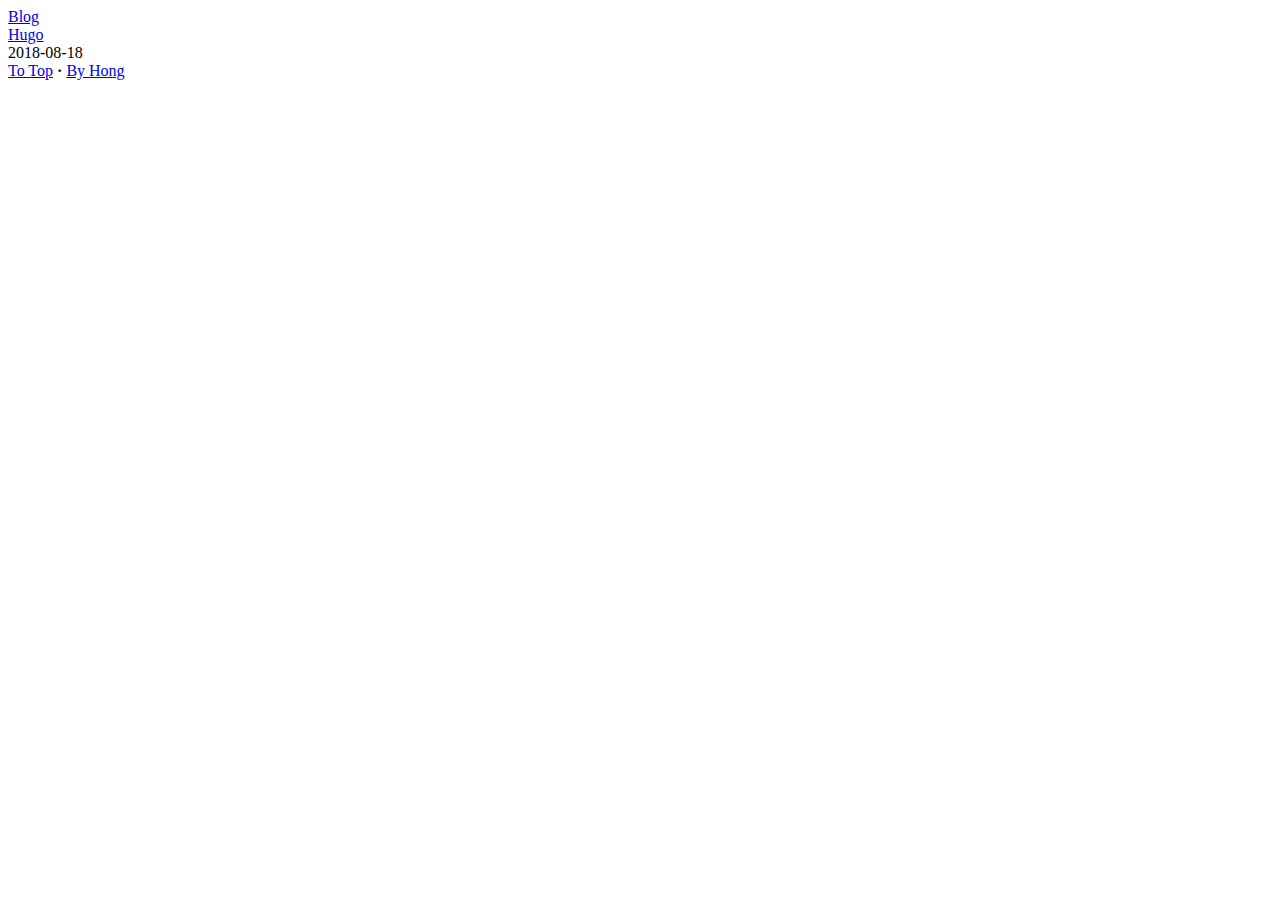
<file: index.html>
<!doctype HTML>
<html>
<head>
	<meta name="generator" content="Hugo 0.47-DEV" />
  <title>Blog: Hong Shick Pak</title>
  <meta http-equiv="Content-Type" content="text/html; charset=UTF-8">
  <meta name="author" content="Hong Shick Pak">
  <meta name="viewport" content="width=device-width, initial-scale=1">
  <meta name="keywords" content="Michael Pak, Hong Shick Pak, Hong, Shick, Pak, Michael, hspak, blog">
  <meta name="description" content="Hspak: Blog of Hong Shick Pak">
  <meta property="og:url" content="https://blog.hspak.com/">
  <meta property="og:type" content="website">
  <meta property="og:site_name" content="Hspak">
  <meta property="og:title" content="">
  <meta property="og:description" content="Hspak: Blog of Hong Shick Pak">
  <meta property="twitter:creator" content="@hspasta">
  <link rel="alternate" type="application/rss+xml" href="https://blog.hspak.com/index.xml" title="Blog" />
  <link rel="canonical" href="https://blog.hspak.com">
  <link rel="stylesheet" href="https://blog.hspak.com/css/style.css" />
</head>
<body>
<div class="outer">
<div class="container">
<div class="header"><a href="/">Blog</a></div>

<div class="list">

  <div class="listheader"><a href="https://blog.hspak.com/posts/hugo/">Hugo</a></div>
  <div class="listdate">2018-08-18</div>

</div>

<div class="footer">
<a href="#top">To Top</a>
<b>·</b>
<a href="https://hspak.com">By Hong</a>
</div>
</div>
</div>
</body>
</html>
</file>
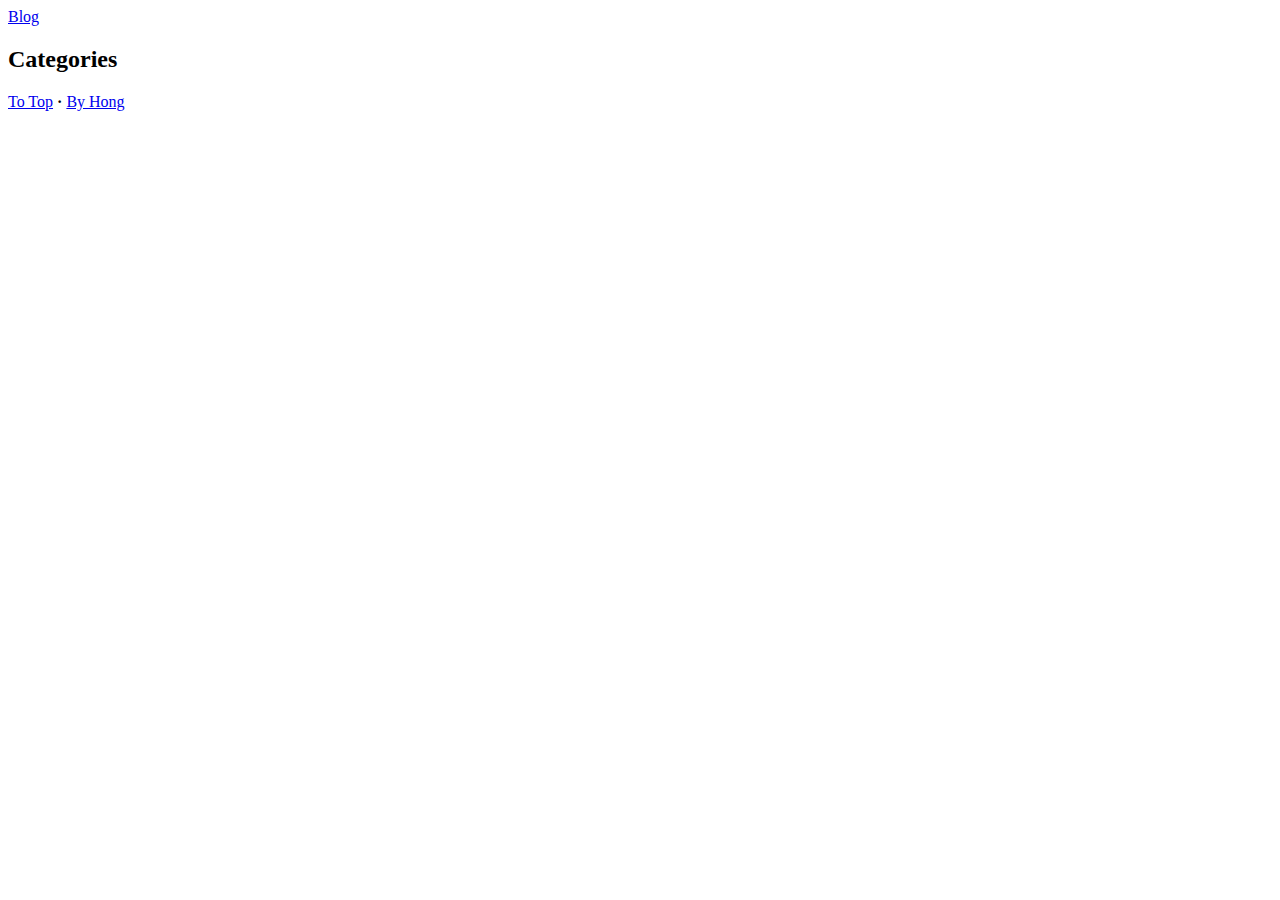
<file: categories/index.html>
<!doctype HTML>
<html>
<head>
  <title>Blog: Hong Shick Pak</title>
  <meta http-equiv="Content-Type" content="text/html; charset=UTF-8">
  <meta name="author" content="Hong Shick Pak">
  <meta name="viewport" content="width=device-width, initial-scale=1">
  <meta name="keywords" content="Michael Pak, Hong Shick Pak, Hong, Shick, Pak, Michael, hspak, blog">
  <meta name="description" content="Hspak: Blog of Hong Shick Pak">
  <meta property="og:url" content="https://blog.hspak.com/categories/">
  <meta property="og:type" content="website">
  <meta property="og:site_name" content="Hspak">
  <meta property="og:title" content="">
  <meta property="og:description" content="Hspak: Blog of Hong Shick Pak">
  <meta property="twitter:creator" content="@hspasta">
  <link rel="alternate" type="application/rss+xml" href="https://blog.hspak.com/categories/index.xml" title="Blog" />
  <link rel="canonical" href="https://blog.hspak.com">
  <link rel="stylesheet" href="https://blog.hspak.com/css/style.css" />
</head>
<body>
<div class="outer">
<div class="container">
<div class="header"><a href="/">Blog</a></div>

<h2>Categories</h2>
<div class="list">

</div>

<div class="footer">
<a href="#top">To Top</a>
<b>·</b>
<a href="https://hspak.com">By Hong</a>
</div>
</div>
</div>
</body>
</html>
</file>
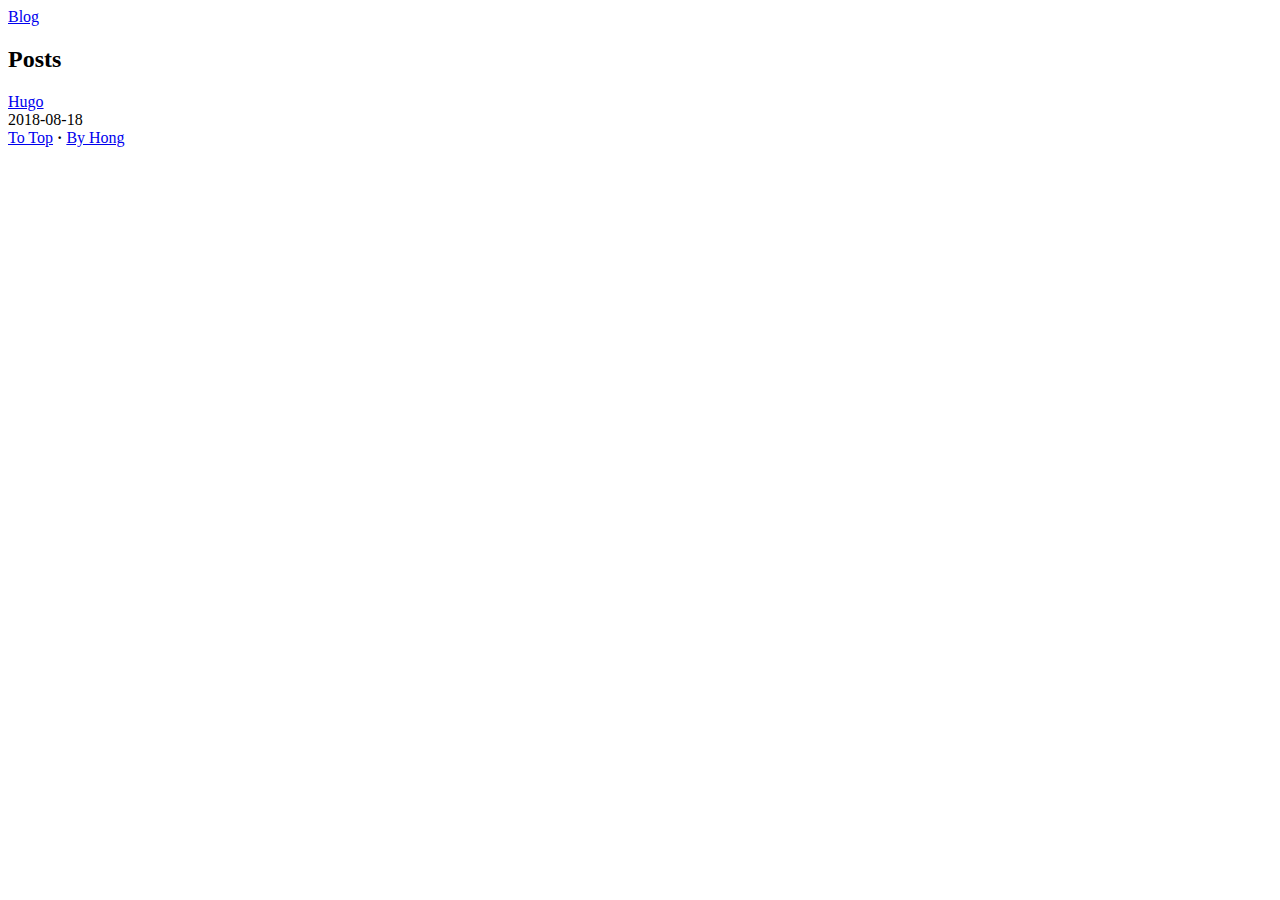
<file: posts/index.html>
<!doctype HTML>
<html>
<head>
  <title>Blog: Hong Shick Pak</title>
  <meta http-equiv="Content-Type" content="text/html; charset=UTF-8">
  <meta name="author" content="Hong Shick Pak">
  <meta name="viewport" content="width=device-width, initial-scale=1">
  <meta name="keywords" content="Michael Pak, Hong Shick Pak, Hong, Shick, Pak, Michael, hspak, blog">
  <meta name="description" content="Hspak: Blog of Hong Shick Pak">
  <meta property="og:url" content="https://blog.hspak.com/posts/">
  <meta property="og:type" content="website">
  <meta property="og:site_name" content="Hspak">
  <meta property="og:title" content="">
  <meta property="og:description" content="Hspak: Blog of Hong Shick Pak">
  <meta property="twitter:creator" content="@hspasta">
  <link rel="alternate" type="application/rss+xml" href="https://blog.hspak.com/posts/index.xml" title="Blog" />
  <link rel="canonical" href="https://blog.hspak.com">
  <link rel="stylesheet" href="https://blog.hspak.com/css/style.css" />
</head>
<body>
<div class="outer">
<div class="container">
<div class="header"><a href="/">Blog</a></div>

<h2>Posts</h2>
<div class="list">

  <div class="listheader"><a href="https://blog.hspak.com/posts/hugo/">Hugo</a></div>
  <div class="listdate">2018-08-18</div>

</div>

<div class="footer">
<a href="#top">To Top</a>
<b>·</b>
<a href="https://hspak.com">By Hong</a>
</div>
</div>
</div>
</body>
</html>
</file>
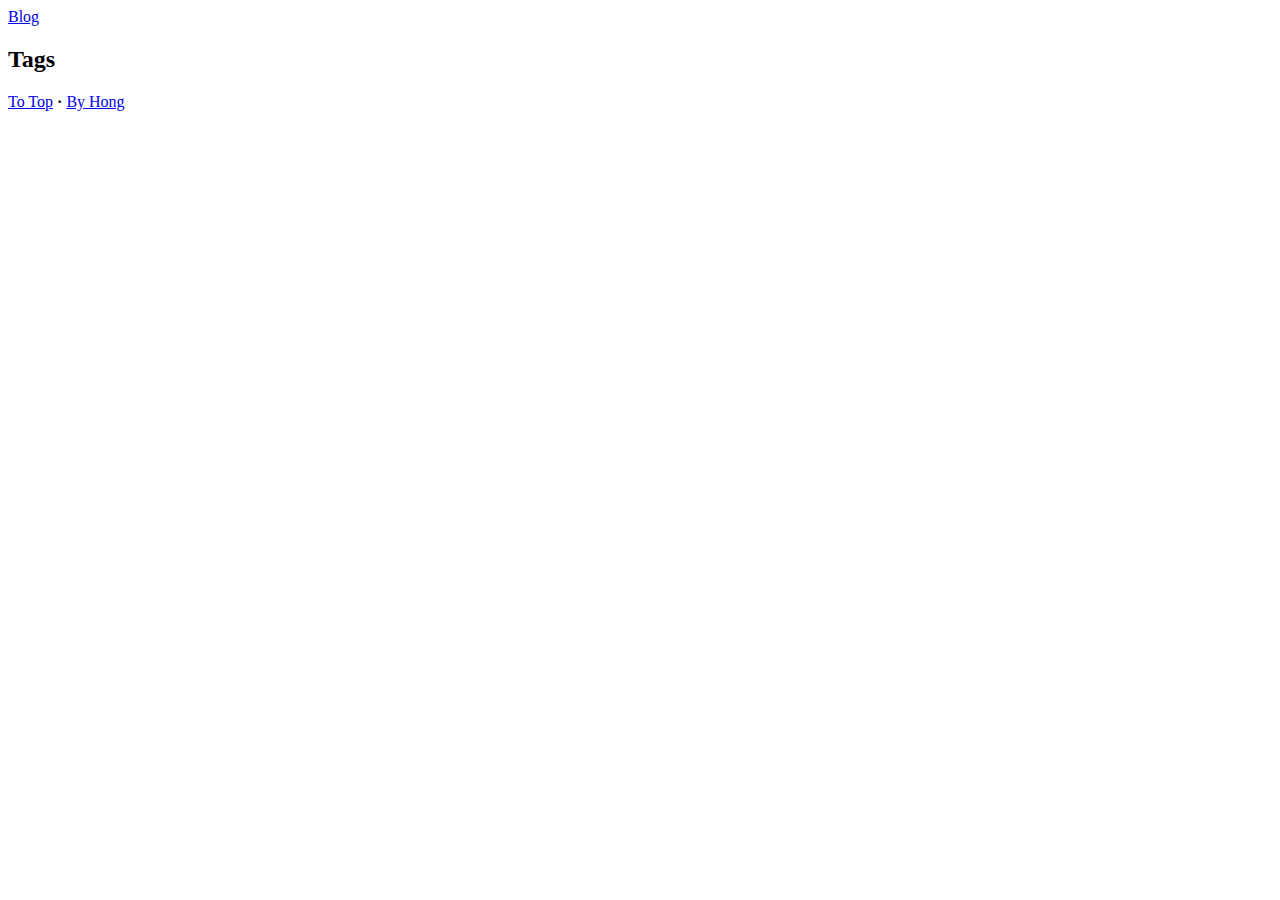
<file: tags/index.html>
<!doctype HTML>
<html>
<head>
  <title>Blog: Hong Shick Pak</title>
  <meta http-equiv="Content-Type" content="text/html; charset=UTF-8">
  <meta name="author" content="Hong Shick Pak">
  <meta name="viewport" content="width=device-width, initial-scale=1">
  <meta name="keywords" content="Michael Pak, Hong Shick Pak, Hong, Shick, Pak, Michael, hspak, blog">
  <meta name="description" content="Hspak: Blog of Hong Shick Pak">
  <meta property="og:url" content="https://blog.hspak.com/tags/">
  <meta property="og:type" content="website">
  <meta property="og:site_name" content="Hspak">
  <meta property="og:title" content="">
  <meta property="og:description" content="Hspak: Blog of Hong Shick Pak">
  <meta property="twitter:creator" content="@hspasta">
  <link rel="alternate" type="application/rss+xml" href="https://blog.hspak.com/tags/index.xml" title="Blog" />
  <link rel="canonical" href="https://blog.hspak.com">
  <link rel="stylesheet" href="https://blog.hspak.com/css/style.css" />
</head>
<body>
<div class="outer">
<div class="container">
<div class="header"><a href="/">Blog</a></div>

<h2>Tags</h2>
<div class="list">

</div>

<div class="footer">
<a href="#top">To Top</a>
<b>·</b>
<a href="https://hspak.com">By Hong</a>
</div>
</div>
</div>
</body>
</html>
</file>
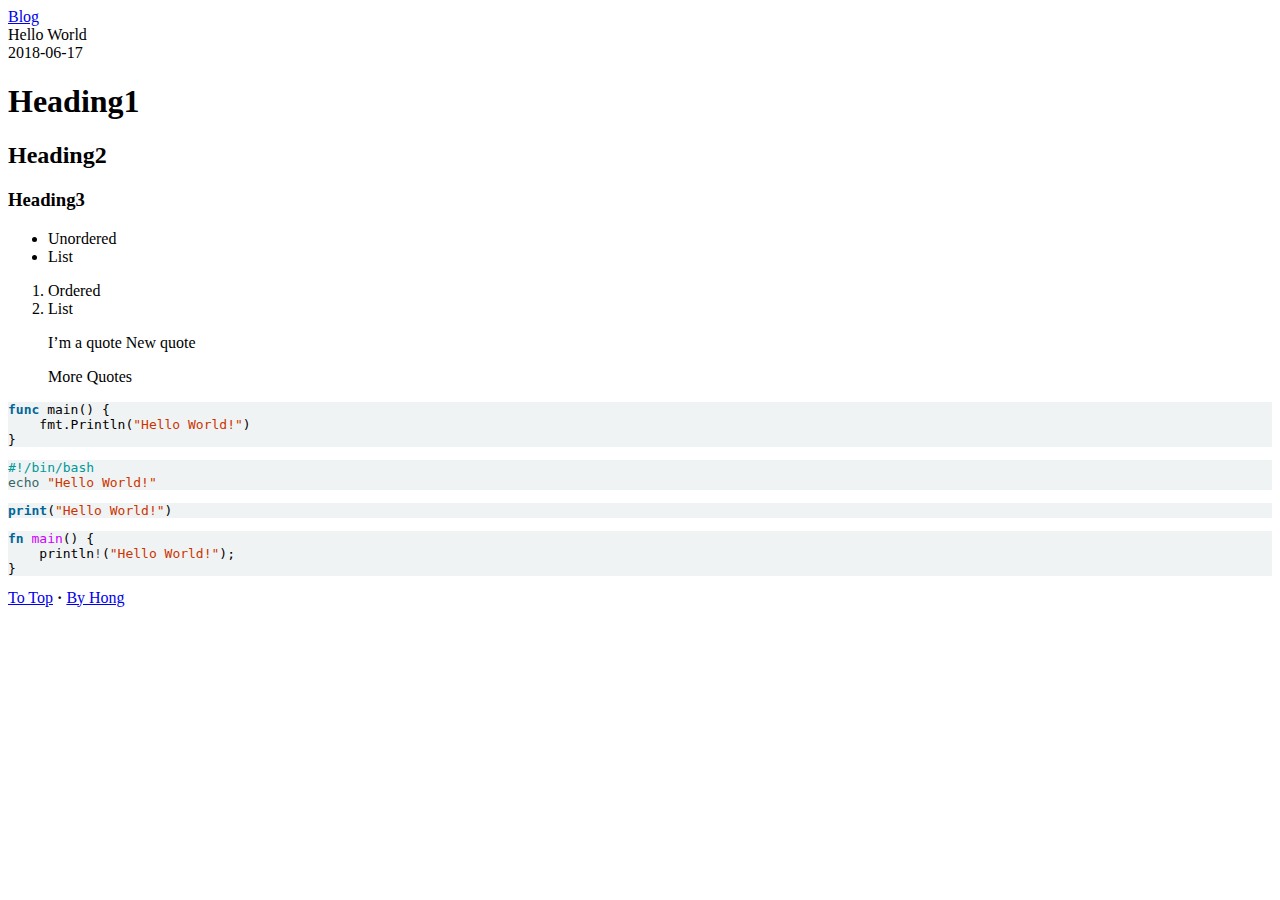
<file: posts/hello-world/index.html>
<!doctype HTML>
<html>
<head>
  <title>Blog: Hong Shick Pak</title>
  <meta http-equiv="Content-Type" content="text/html; charset=UTF-8">
  <meta http-equiv="Content-Security-Policy" content="script-src 'self'; font-src 'self'; style-src 'unsafe-inline' 'self'; form-action 'self'; base-uri 'self'; default-src 'none'; img-src 'self'; frame-src 'none'; worker-src 'none';">
  <meta name="referrer" content="no-referrer">
  <meta name="author" content="Hong Shick Pak">
  <meta name="viewport" content="width=device-width, initial-scale=1.0">
  <meta name="keywords" content="Michael Pak, Hong Shick Pak, Hong, Shick, Pak, Michael, hspak, blog">
  <meta name="description" content="Hspak: Blog of Hong Shick Pak">
  <meta property="og:url" content="https://blog.hspak.com/posts/hello-world/">
  <meta property="og:type" content="website">
  <meta property="og:site_name" content="Hspak">
  <meta property="og:title" content="Hello World">
  <meta property="og:description" content="Hspak: Blog of Hong Shick Pak">
  <meta property="twitter:creator" content="@hspasta">
  <link rel="canonical" href="https://blog.hspak.com">
  <link rel="stylesheet" href="https://blog.hspak.com/css/style.css" />
</head>
<body>
<div class="outer">
<div class="container">
<div class="header"><a href="/">Blog</a></div>

<div class="listheader">Hello World</div>
<div class="listdate">2018-06-17</div>
<div class="content">

<h1 id="heading1">Heading1</h1>

<h2 id="heading2">Heading2</h2>

<h3 id="heading3">Heading3</h3>

<ul>
<li>Unordered</li>
<li>List</li>
</ul>

<ol>
<li>Ordered</li>
<li>List</li>
</ol>

<blockquote>
<p>I&rsquo;m a quote
New quote</p>

<p>More Quotes</p>
</blockquote>
<div class="highlight"><pre style="background-color:#f0f3f3;-moz-tab-size:4;-o-tab-size:4;tab-size:4"><code class="language-go" data-lang="go"><span style="color:#069;font-weight:bold">func</span> main() {
    fmt.Println(<span style="color:#c30">&#34;Hello World!&#34;</span>)
}</code></pre></div><div class="highlight"><pre style="background-color:#f0f3f3;-moz-tab-size:4;-o-tab-size:4;tab-size:4"><code class="language-sh" data-lang="sh"><span style="color:#099">#!/bin/bash
</span><span style="color:#099"></span><span style="color:#366">echo</span> <span style="color:#c30">&#34;Hello World!&#34;</span></code></pre></div><div class="highlight"><pre style="background-color:#f0f3f3;-moz-tab-size:4;-o-tab-size:4;tab-size:4"><code class="language-python" data-lang="python"><span style="color:#069;font-weight:bold">print</span>(<span style="color:#c30">&#34;Hello World!&#34;</span>)</code></pre></div><div class="highlight"><pre style="background-color:#f0f3f3;-moz-tab-size:4;-o-tab-size:4;tab-size:4"><code class="language-rust" data-lang="rust"><span style="color:#069;font-weight:bold">fn</span> <span style="color:#c0f">main</span>()<span style="color:#bbb"> </span>{<span style="color:#bbb">
</span><span style="color:#bbb">    </span>println<span style="color:#555">!</span>(<span style="color:#c30">&#34;Hello World!&#34;</span>);<span style="color:#bbb">
</span><span style="color:#bbb"></span>}<span style="color:#bbb">
</span><span style="color:#bbb"></span></code></pre></div></div>
<div class="footer">
<a href="#top">To Top</a>
<b>·</b>
<a href="https://hspak.com">By Hong</a>
</div>
</div>
</div>
</body>
</html>
</file>
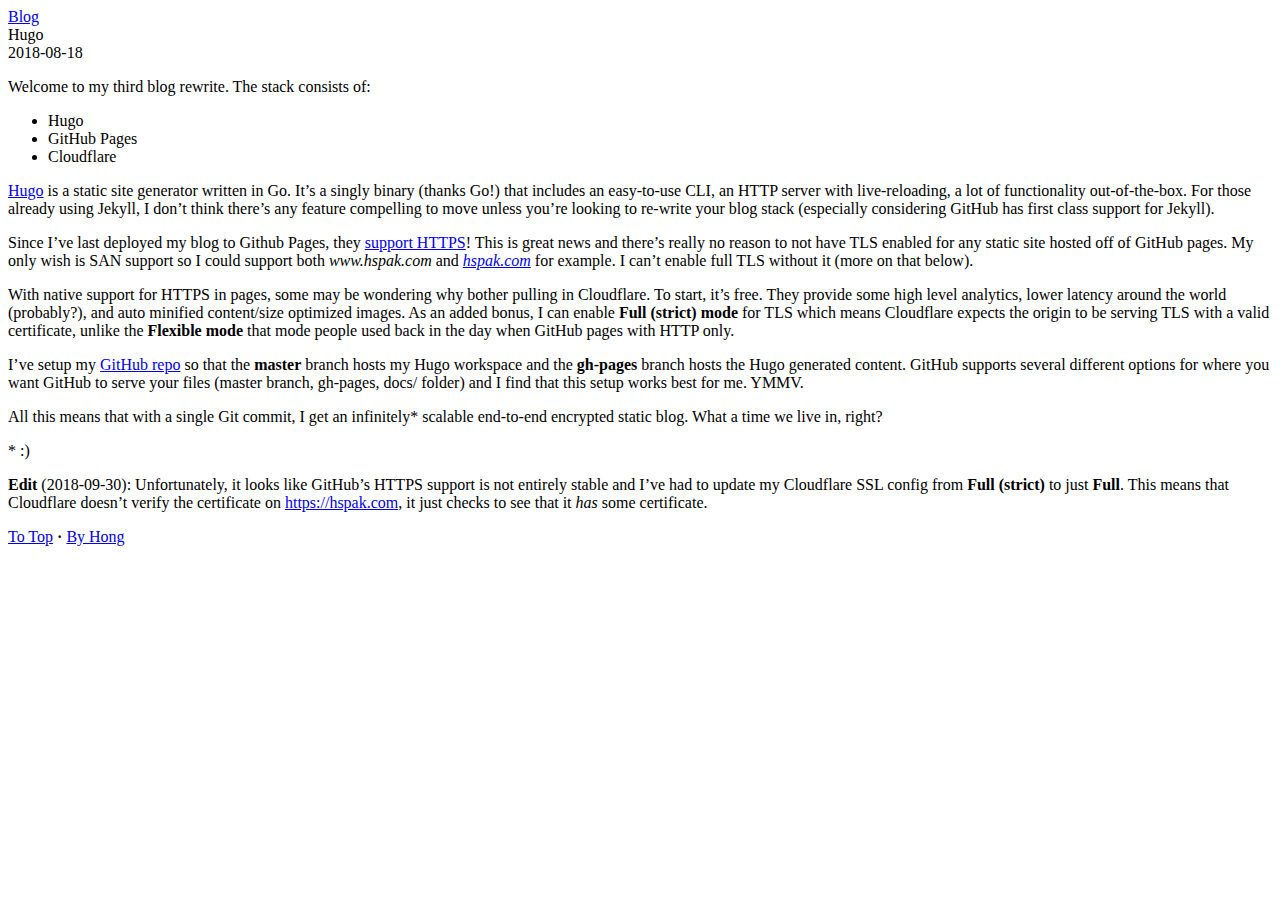
<file: posts/hugo/index.html>
<!doctype HTML>
<html>
<head>
  <title>Blog: Hong Shick Pak</title>
  <meta http-equiv="Content-Type" content="text/html; charset=UTF-8">
  <meta name="author" content="Hong Shick Pak">
  <meta name="viewport" content="width=device-width, initial-scale=1">
  <meta name="keywords" content="Michael Pak, Hong Shick Pak, Hong, Shick, Pak, Michael, hspak, blog">
  <meta name="description" content="Hspak: New blog introduction, written in Hugo">
  <meta property="og:url" content="https://blog.hspak.com/posts/hugo/">
  <meta property="og:type" content="website">
  <meta property="og:site_name" content="Hspak">
  <meta property="og:title" content="Hugo">
  <meta property="og:description" content="Hspak: New blog introduction, written in Hugo">
  <meta property="twitter:creator" content="@hspasta">
  <link rel="canonical" href="https://blog.hspak.com">
  <link rel="stylesheet" href="https://blog.hspak.com/css/style.css" />
</head>
<body>
<div class="outer">
<div class="container">
<div class="header"><a href="/">Blog</a></div>

<div class="listheader">Hugo</div>
<div class="listdate">2018-08-18</div>
<div class="content"><p>Welcome to my third blog rewrite. The stack consists of:</p>

<ul>
<li>Hugo</li>
<li>GitHub Pages</li>
<li>Cloudflare</li>
</ul>

<p><a href="https://gohugo.io/">Hugo</a> is a static site generator written in Go. It&rsquo;s a
singly binary (thanks Go!) that includes an easy-to-use CLI, an HTTP server with
live-reloading, a lot of functionality out-of-the-box. For those already using
Jekyll, I don&rsquo;t think there&rsquo;s any feature compelling to move unless you&rsquo;re
looking to re-write your blog stack (especially considering GitHub has first
class support for Jekyll).</p>

<p>Since I&rsquo;ve last deployed my blog to Github Pages, they <a href="https://help.github.com/articles/securing-your-github-pages-site-with-https/">support
HTTPS</a>!
This is great news and there&rsquo;s really no reason to not have TLS enabled for any
static site hosted off of GitHub pages. My only wish is SAN support so I could
support both <em>www.hspak.com</em> and <em><a href="https://hspak.com">hspak.com</a></em> for example. I
can&rsquo;t enable full TLS without it (more on that below).</p>

<p>With native support for HTTPS in pages, some may be wondering why bother pulling
in Cloudflare. To start, it&rsquo;s free. They provide some high level analytics,
lower latency around the world (probably?), and auto minified content/size
optimized images. As an added bonus, I can enable <strong>Full (strict) mode</strong> for TLS
which means Cloudflare expects the origin to be serving TLS with a valid
certificate, unlike the <strong>Flexible mode</strong> that mode people used back in the day
when GitHub pages with HTTP only.</p>

<p>I&rsquo;ve setup my <a href="https://github.com/hspak/blog.hspak.com">GitHub repo</a> so that the
<strong>master</strong> branch hosts my Hugo workspace and the <strong>gh-pages</strong> branch hosts the
Hugo generated content. GitHub supports several different options for
where you want GitHub to serve your files (master branch, gh-pages, docs/
folder) and I find that this setup works best for me. YMMV.</p>

<p>All this means that with a single Git commit, I get an infinitely* scalable
end-to-end encrypted static blog. What a time we live in, right?</p>

<p>* :)</p>

<p><strong>Edit</strong> (2018-09-30): Unfortunately, it looks like GitHub&rsquo;s HTTPS support is
not entirely stable and I&rsquo;ve had to update my Cloudflare SSL config from <strong>Full
(strict)</strong> to just <strong>Full</strong>. This means that Cloudflare doesn&rsquo;t verify the
certificate on <a href="https://hspak.com">https://hspak.com</a>, it just checks to see that it <em>has</em> some
certificate.</p>
</div>
<div class="footer">
<a href="#top">To Top</a>
<b>·</b>
<a href="https://hspak.com">By Hong</a>
</div>
</div>
</div>
</body>
</html>
</file>
